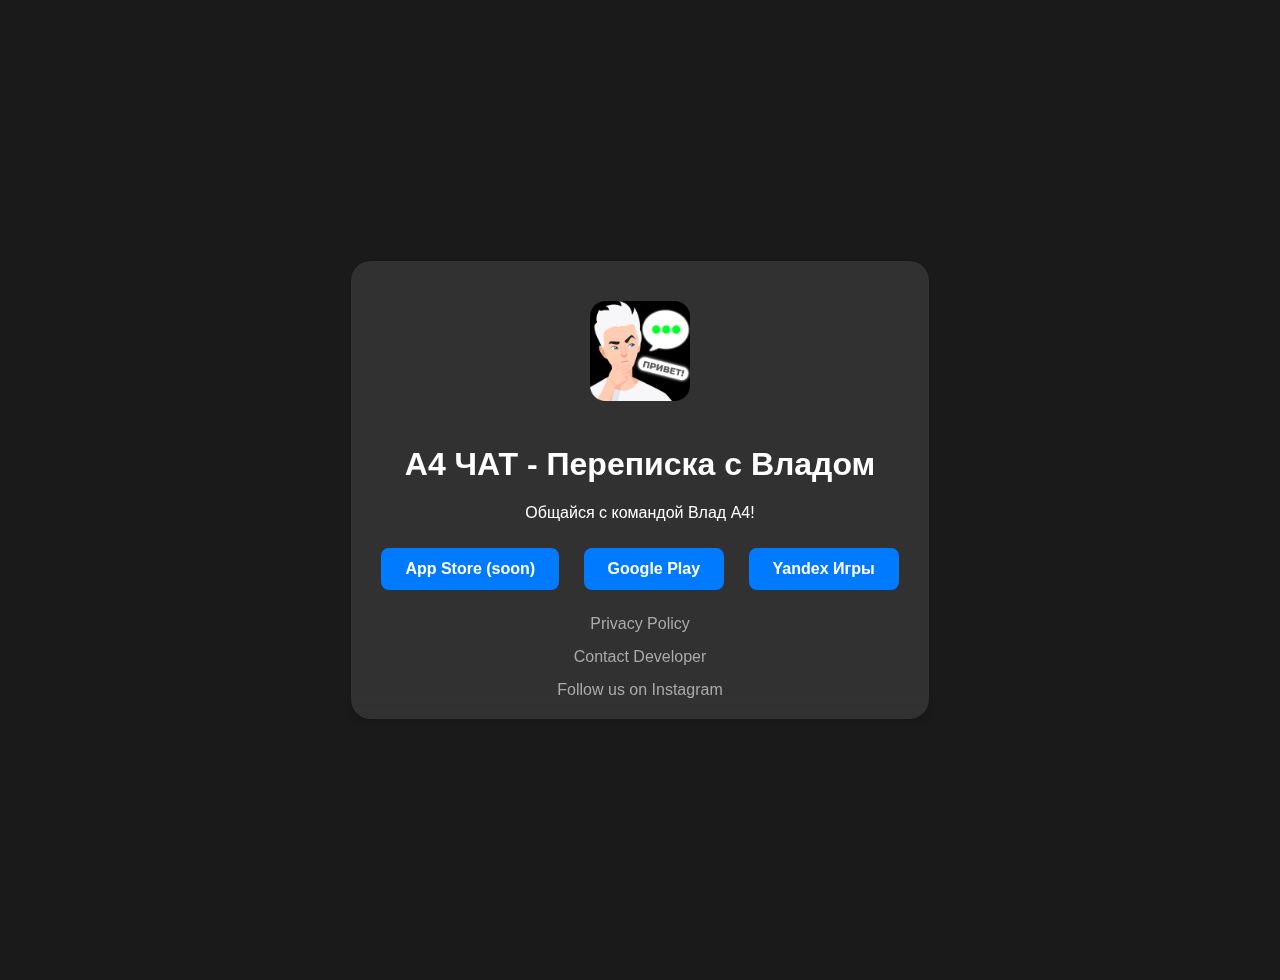
<file: index.html>
<!DOCTYPE html>
<html lang="en">
<head>
    <meta charset="UTF-8">
    <meta name="viewport" content="width=device-width, initial-scale=1.0">
    <title>А4 ЧАТ - Переписка с Владом</title>
    <link rel="stylesheet" href="styles.css">
    <link rel="icon" href="app-icon.png"> <!-- Убедитесь, что app-icon.png находится в вашей директории -->
</head>
<body>
    <div class="container">
        <img src="app-icon.png" alt="App Icon" class="app-icon">
        <h1>А4 ЧАТ - Переписка с Владом</h1>
        <p>Общайся с командой Влад А4!</p>
        <div class="buttons">
            <a href="#" class="button">App Store (soon)</a>
            <a href="https://play.google.com/store/apps/details?id=com.mobicone.a4chat" class="button">Google Play</a>
            <a href="https://yandex.ru/games/app/213614" class="button">Yandex Игры</a>
        </div>
        <a href="privacy-policy.html" class="privacy-link">Privacy Policy</a>
        <a href="mailto:mobiconestudio@gmail.com" class="contact-link">Contact Developer</a>
        <a href="https://www.instagram.com/mobicone" class="instagram-link">Follow us on Instagram</a>
    </div>
</body>
</html>
</file>
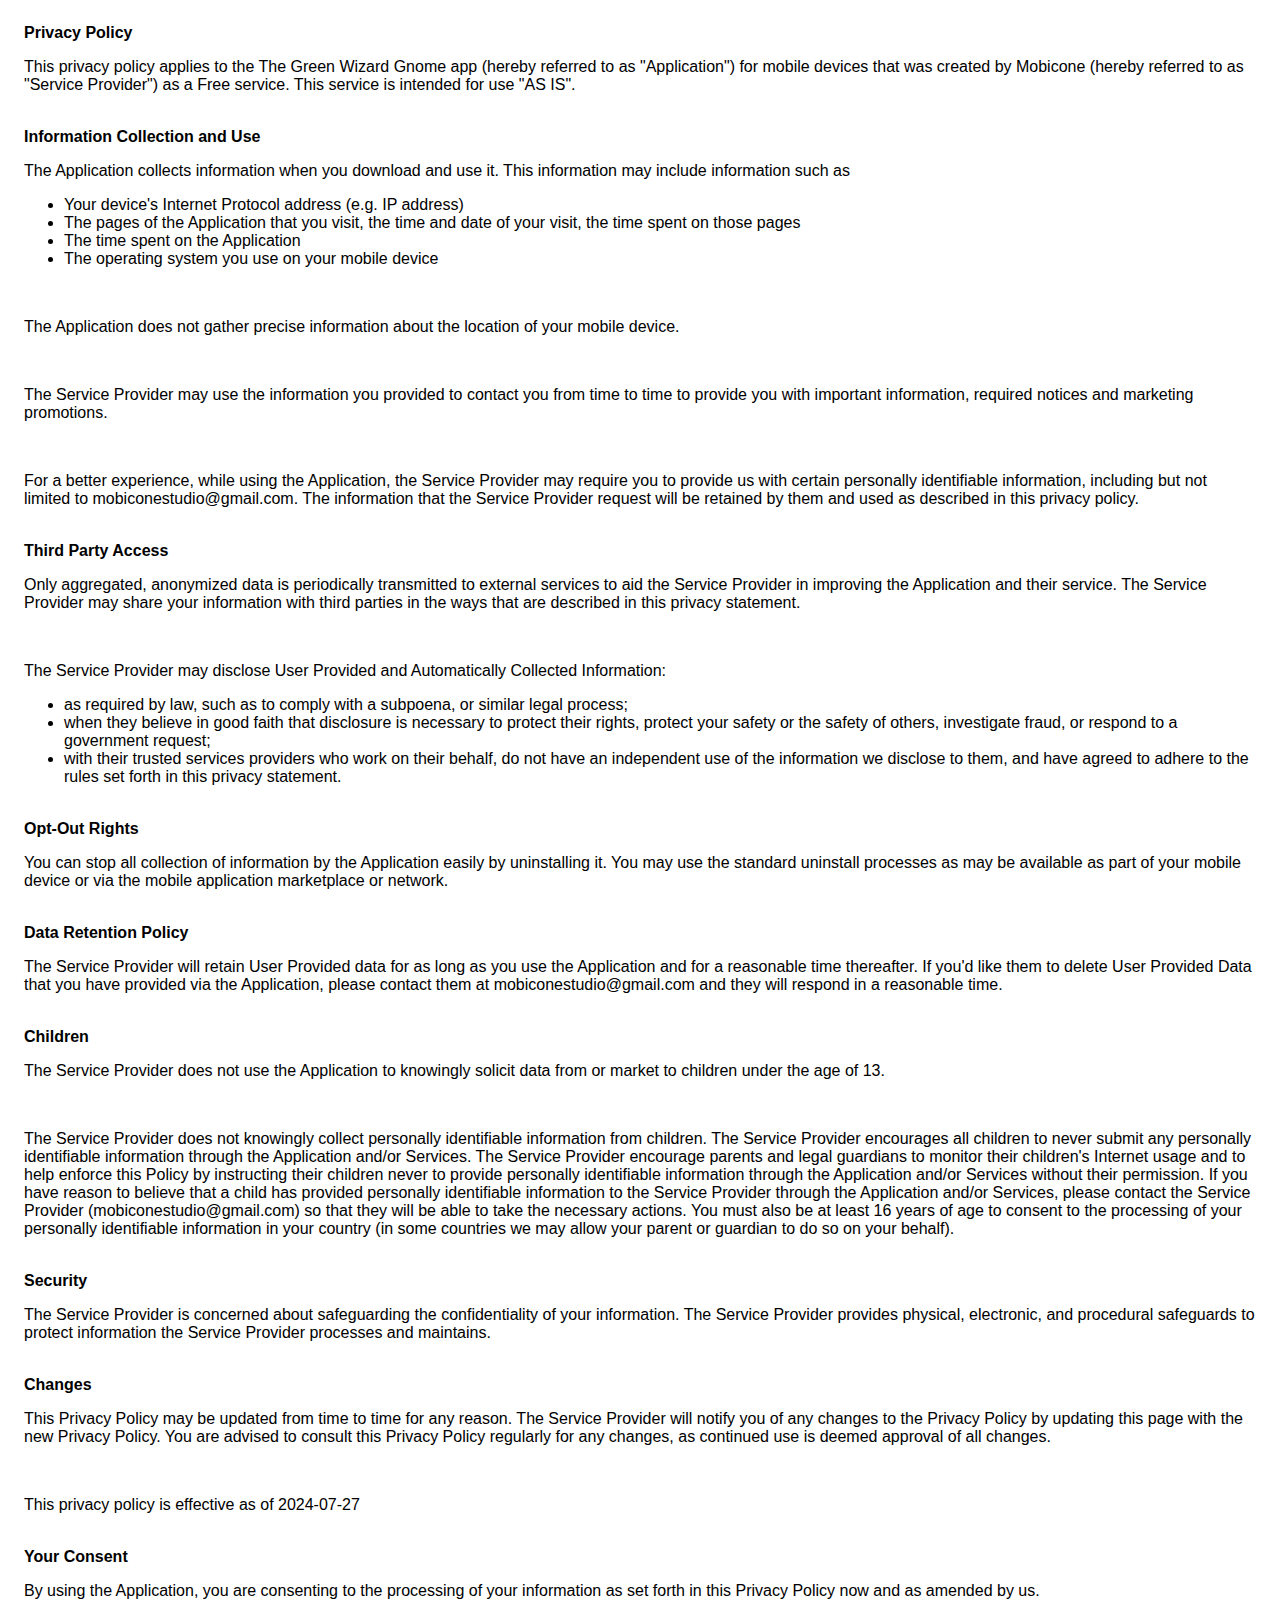
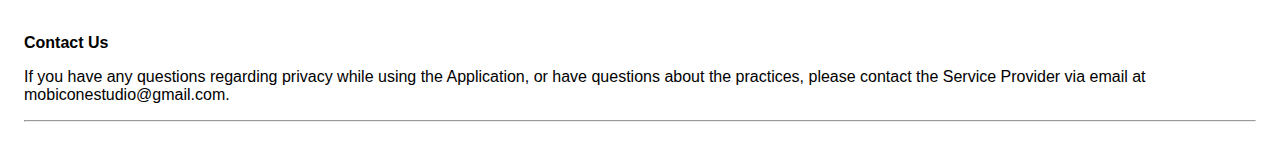
<file: mobicone-privacy-policy.html>
<!DOCTYPE html>
    <html>
    <head>
      <meta charset='utf-8'>
      <meta name='viewport' content='width=device-width'>
      <title>Privacy Policy</title>
      <style> body { font-family: 'Helvetica Neue', Helvetica, Arial, sans-serif; padding:1em; } </style>
    </head>
    <body>
    <strong>Privacy Policy</strong><p>This privacy policy applies to the The Green Wizard Gnome app (hereby referred to as "Application") for mobile devices that was created by Mobicone (hereby referred to as "Service Provider") as a Free service. This service is intended for use "AS IS".</p><br><strong>Information Collection and Use</strong><p>The Application collects information when you download and use it. This information may include information such as</p><ul><li>Your device's Internet Protocol address (e.g. IP address)</li><li>The pages of the Application that you visit, the time and date of your visit, the time spent on those pages</li><li>The time spent on the Application</li><li>The operating system you use on your mobile device</li></ul><p></p><br><p>The Application does not gather precise information about the location of your mobile device.</p><div style="display: none;"><p>The Application collects your device's location, which helps the Service Provider determine your approximate geographical location and make use of in below ways:</p><ul><li>Geolocation Services: The Service Provider utilizes location data to provide features such as personalized content, relevant recommendations, and location-based services.</li><li>Analytics and Improvements: Aggregated and anonymized location data helps the Service Provider to analyze user behavior, identify trends, and improve the overall performance and functionality of the Application.</li><li>Third-Party Services: Periodically, the Service Provider may transmit anonymized location data to external services. These services assist them in enhancing the Application and optimizing their offerings.</li></ul></div><br><p>The Service Provider may use the information you provided to contact you from time to time to provide you with important information, required notices and marketing promotions.</p><br><p>For a better experience, while using the Application, the Service Provider may require you to provide us with certain personally identifiable information, including but not limited to mobiconestudio@gmail.com. The information that the Service Provider request will be retained by them and used as described in this privacy policy.</p><br><strong>Third Party Access</strong><p>Only aggregated, anonymized data is periodically transmitted to external services to aid the Service Provider in improving the Application and their service. The Service Provider may share your information with third parties in the ways that are described in this privacy statement.</p><!----><br><p>The Service Provider may disclose User Provided and Automatically Collected Information:</p><ul><li>as required by law, such as to comply with a subpoena, or similar legal process;</li><li>when they believe in good faith that disclosure is necessary to protect their rights, protect your safety or the safety of others, investigate fraud, or respond to a government request;</li><li>with their trusted services providers who work on their behalf, do not have an independent use of the information we disclose to them, and have agreed to adhere to the rules set forth in this privacy statement.</li></ul><p></p><br><strong>Opt-Out Rights</strong><p>You can stop all collection of information by the Application easily by uninstalling it. You may use the standard uninstall processes as may be available as part of your mobile device or via the mobile application marketplace or network.</p><br><strong>Data Retention Policy</strong><p>The Service Provider will retain User Provided data for as long as you use the Application and for a reasonable time thereafter. If you'd like them to delete User Provided Data that you have provided via the Application, please contact them at mobiconestudio@gmail.com and they will respond in a reasonable time.</p><br><strong>Children</strong><p>The Service Provider does not use the Application to knowingly solicit data from or market to children under the age of 13.</p><!----><div><br><p>The Service Provider does not knowingly collect personally identifiable information from children. The Service Provider encourages all children to never submit any personally identifiable information through the Application and/or Services. The Service Provider encourage parents and legal guardians to monitor their children's Internet usage and to help enforce this Policy by instructing their children never to provide personally identifiable information through the Application and/or Services without their permission. If you have reason to believe that a child has provided personally identifiable information to the Service Provider through the Application and/or Services, please contact the Service Provider (mobiconestudio@gmail.com) so that they will be able to take the necessary actions. You must also be at least 16 years of age to consent to the processing of your personally identifiable information in your country (in some countries we may allow your parent or guardian to do so on your behalf).</p></div><br><strong>Security</strong><p>The Service Provider is concerned about safeguarding the confidentiality of your information. The Service Provider provides physical, electronic, and procedural safeguards to protect information the Service Provider processes and maintains.</p><br><strong>Changes</strong><p>This Privacy Policy may be updated from time to time for any reason. The Service Provider will notify you of any changes to the Privacy Policy by updating this page with the new Privacy Policy. You are advised to consult this Privacy Policy regularly for any changes, as continued use is deemed approval of all changes.</p><br><p>This privacy policy is effective as of 2024-07-27</p><br><strong>Your Consent</strong><p>By using the Application, you are consenting to the processing of your information as set forth in this Privacy Policy now and as amended by us.</p><br><strong>Contact Us</strong><p>If you have any questions regarding privacy while using the Application, or have questions about the practices, please contact the Service Provider via email at mobiconestudio@gmail.com.</p><hr><p></p>
    </body>
    </html>
</file>
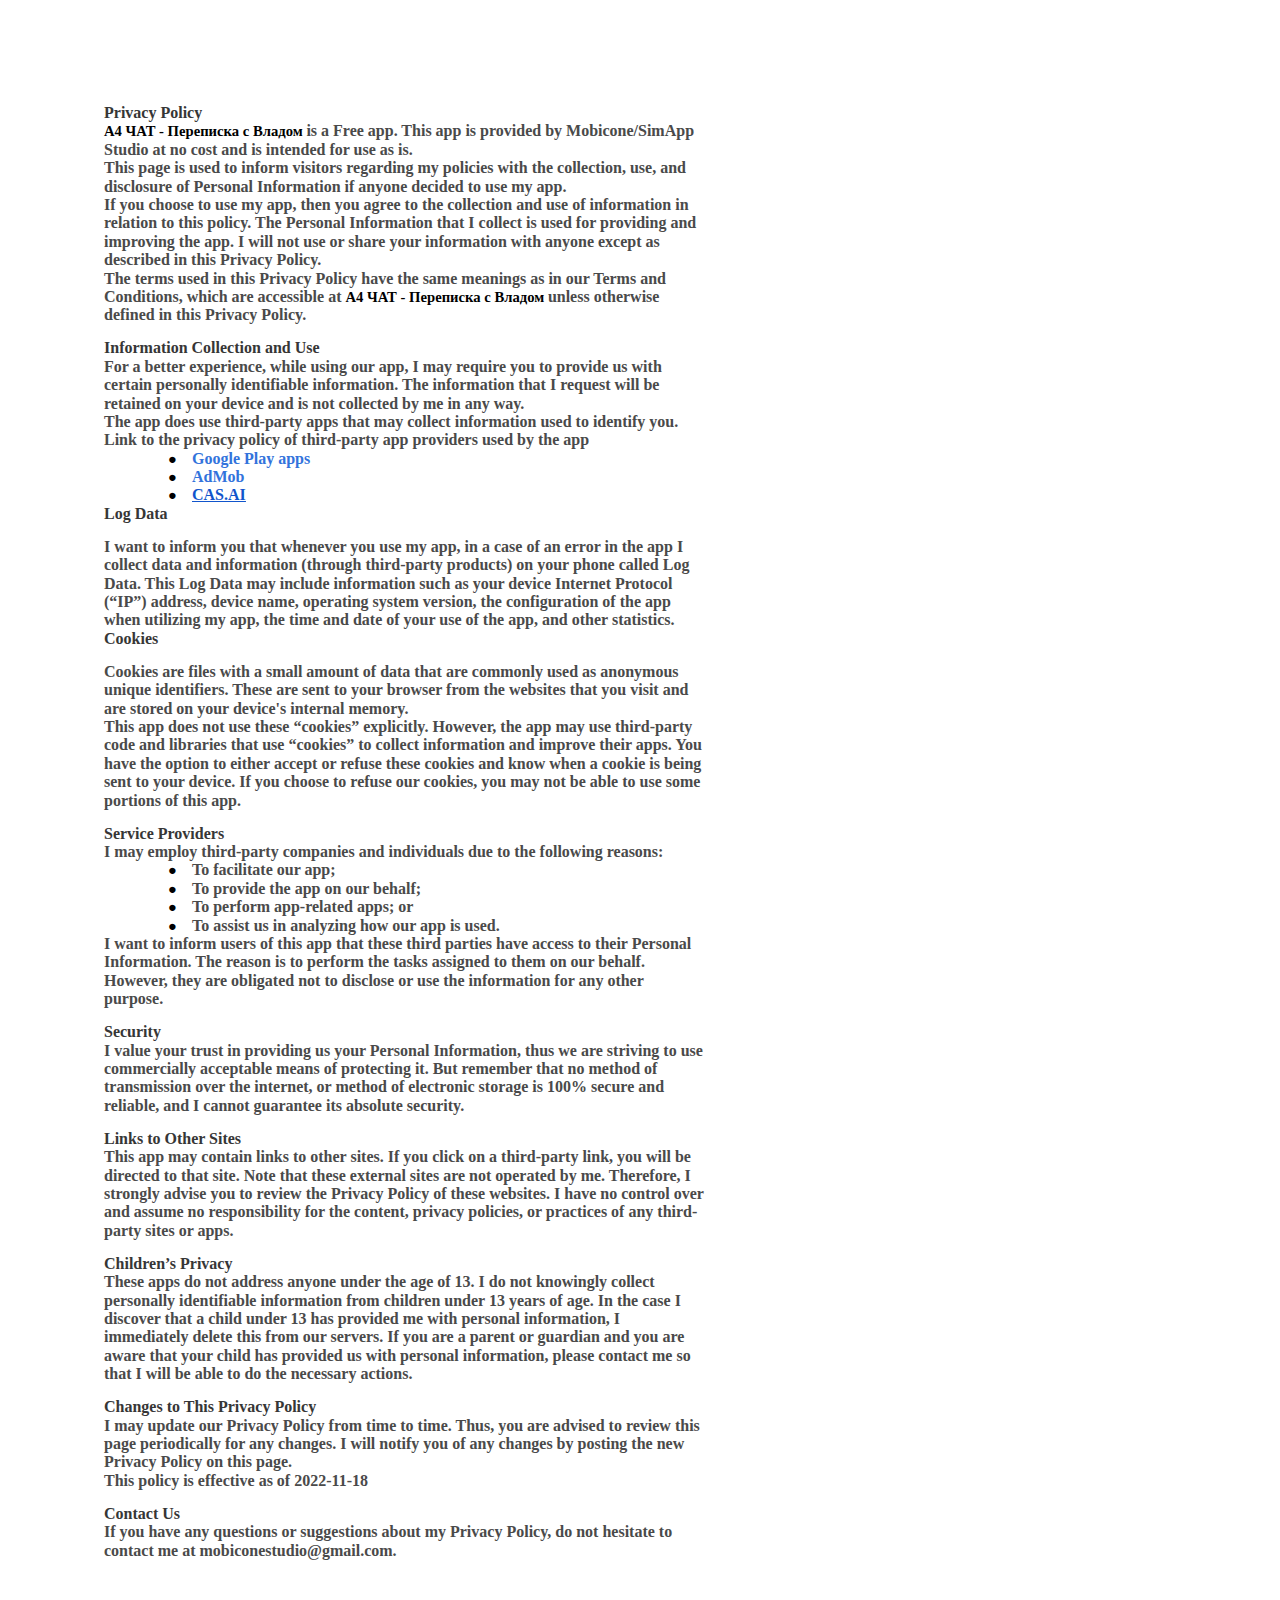
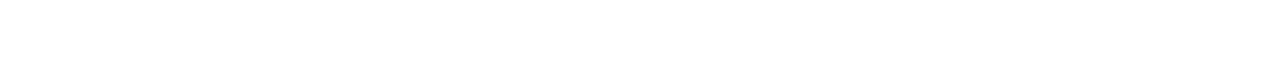
<file: privacy-policy.html>
<html><head><meta content="text/html; charset=UTF-8" http-equiv="content-type"><style type="text/css">@import url(https://themes.googleusercontent.com/fonts/css?kit=q2OIMsAtXEkOulLQVdSl04PhyMdNCB7wo_2qNgS7ixM);.lst-kix_q805fgpa2v8w-7>li:before{content:"\0025cb   "}.lst-kix_q805fgpa2v8w-8>li:before{content:"\0025a0   "}.lst-kix_8edc65pzhz3-8>li:before{content:"\0025a0   "}.lst-kix_q805fgpa2v8w-2>li:before{content:"\0025a0   "}.lst-kix_q805fgpa2v8w-1>li:before{content:"\0025cb   "}.lst-kix_q805fgpa2v8w-3>li:before{content:"\0025cf   "}.lst-kix_8edc65pzhz3-5>li:before{content:"\0025a0   "}.lst-kix_8edc65pzhz3-7>li:before{content:"\0025cb   "}ul.lst-kix_8edc65pzhz3-7{list-style-type:none}ul.lst-kix_8edc65pzhz3-8{list-style-type:none}ul.lst-kix_8edc65pzhz3-5{list-style-type:none}.lst-kix_8edc65pzhz3-6>li:before{content:"\0025cf   "}ul.lst-kix_8edc65pzhz3-6{list-style-type:none}ul.lst-kix_q805fgpa2v8w-8{list-style-type:none}ul.lst-kix_8edc65pzhz3-3{list-style-type:none}.lst-kix_q805fgpa2v8w-6>li:before{content:"\0025cf   "}ul.lst-kix_q805fgpa2v8w-7{list-style-type:none}ul.lst-kix_8edc65pzhz3-4{list-style-type:none}ul.lst-kix_q805fgpa2v8w-6{list-style-type:none}ul.lst-kix_8edc65pzhz3-1{list-style-type:none}.lst-kix_q805fgpa2v8w-5>li:before{content:"\0025a0   "}ul.lst-kix_q805fgpa2v8w-5{list-style-type:none}ul.lst-kix_8edc65pzhz3-2{list-style-type:none}.lst-kix_8edc65pzhz3-3>li:before{content:"\0025cf   "}ul.lst-kix_q805fgpa2v8w-4{list-style-type:none}ul.lst-kix_q805fgpa2v8w-3{list-style-type:none}.lst-kix_q805fgpa2v8w-4>li:before{content:"\0025cb   "}ul.lst-kix_8edc65pzhz3-0{list-style-type:none}ul.lst-kix_q805fgpa2v8w-2{list-style-type:none}li.li-bullet-0:before{margin-left:-18pt;white-space:nowrap;display:inline-block;min-width:18pt}ul.lst-kix_q805fgpa2v8w-1{list-style-type:none}.lst-kix_8edc65pzhz3-4>li:before{content:"\0025cb   "}ul.lst-kix_q805fgpa2v8w-0{list-style-type:none}.lst-kix_8edc65pzhz3-2>li:before{content:"\0025a0   "}.lst-kix_8edc65pzhz3-1>li:before{content:"\0025cb   "}.lst-kix_q805fgpa2v8w-0>li:before{content:"\0025cf   "}.lst-kix_8edc65pzhz3-0>li:before{content:"\0025cf   "}ol{margin:0;padding:0}table td,table th{padding:0}.c3{border-right-style:solid;padding-top:0pt;border-top-width:0pt;border-right-width:0pt;padding-left:0pt;padding-bottom:0pt;line-height:1.15;border-left-width:0pt;border-top-style:solid;background-color:#ffffff;border-left-style:solid;border-bottom-width:0pt;border-bottom-style:solid;orphans:2;widows:2;text-align:left;padding-right:0pt}.c12{border-right-style:solid;border-top-width:0pt;border-right-width:0pt;padding-left:0pt;border-top-style:solid;margin-right:8pt;background-color:#ffffff;margin-left:66pt;border-bottom-width:0pt;border-bottom-style:solid;padding-right:0pt}.c14{border-right-style:solid;border-top-width:0pt;border-right-width:0pt;padding-left:0pt;border-top-style:solid;margin-right:8pt;margin-left:66pt;border-bottom-width:0pt;border-bottom-style:solid;padding-right:0pt}.c1{color:#4a4a4a;font-weight:600;text-decoration:none;vertical-align:baseline;font-size:12pt;font-family:"Montserrat";font-style:normal}.c10{-webkit-text-decoration-skip:none;color:#1155cc;font-weight:600;text-decoration:underline;text-decoration-skip-ink:none;font-size:12pt;font-family:"Montserrat"}.c5{color:#363636;font-weight:600;text-decoration:none;vertical-align:baseline;font-size:12pt;font-family:"Montserrat";font-style:normal}.c7{padding-top:0pt;padding-bottom:0pt;line-height:1.15;orphans:2;widows:2;text-align:left}.c0{font-size:12pt;font-family:"Montserrat";color:#3273dc;font-weight:600}.c2{font-size:12pt;font-family:"Montserrat";color:#4a4a4a;font-weight:600}.c6{text-decoration:none;vertical-align:baseline;font-style:normal}.c8{color:inherit;text-decoration:inherit}.c11{font-weight:600;font-family:"Montserrat"}.c9{padding:0;margin:0}.c16{color:#000000;font-size:11pt}.c15{max-width:451.4pt;padding:72pt 72pt 72pt 72pt}.c4{height:11pt}.c13{background-color:#ffffff}.title{padding-top:0pt;color:#000000;font-size:26pt;padding-bottom:3pt;font-family:"Arial";line-height:1.15;page-break-after:avoid;orphans:2;widows:2;text-align:left}.subtitle{padding-top:0pt;color:#666666;font-size:15pt;padding-bottom:16pt;font-family:"Arial";line-height:1.15;page-break-after:avoid;orphans:2;widows:2;text-align:left}li{color:#000000;font-size:11pt;font-family:"Arial"}p{margin:0;color:#000000;font-size:11pt;font-family:"Arial"}h1{padding-top:20pt;color:#000000;font-size:20pt;padding-bottom:6pt;font-family:"Arial";line-height:1.15;page-break-after:avoid;orphans:2;widows:2;text-align:left}h2{padding-top:18pt;color:#000000;font-size:16pt;padding-bottom:6pt;font-family:"Arial";line-height:1.15;page-break-after:avoid;orphans:2;widows:2;text-align:left}h3{padding-top:16pt;color:#434343;font-size:14pt;padding-bottom:4pt;font-family:"Arial";line-height:1.15;page-break-after:avoid;orphans:2;widows:2;text-align:left}h4{padding-top:14pt;color:#666666;font-size:12pt;padding-bottom:4pt;font-family:"Arial";line-height:1.15;page-break-after:avoid;orphans:2;widows:2;text-align:left}h5{padding-top:12pt;color:#666666;font-size:11pt;padding-bottom:4pt;font-family:"Arial";line-height:1.15;page-break-after:avoid;orphans:2;widows:2;text-align:left}h6{padding-top:12pt;color:#666666;font-size:11pt;padding-bottom:4pt;font-family:"Arial";line-height:1.15;page-break-after:avoid;font-style:italic;orphans:2;widows:2;text-align:left}</style></head><body class="c13 c15 doc-content"><p class="c7"><span class="c5 c13">Privacy Policy</span></p><p class="c3"><span class="c11">&#1040;4 &#1063;&#1040;&#1058; - &#1055;&#1077;&#1088;&#1077;&#1087;&#1080;&#1089;&#1082;&#1072; &#1089; &#1042;&#1083;&#1072;&#1076;&#1086;&#1084; </span><span class="c1">is a Free app. This app is provided by Mobicone/SimApp Studio at no cost and is intended for use as is.</span></p><p class="c3"><span class="c1">This page is used to inform visitors regarding my policies with the collection, use, and disclosure of Personal Information if anyone decided to use my app.</span></p><p class="c3"><span class="c1">If you choose to use my app, then you agree to the collection and use of information in relation to this policy. The Personal Information that I collect is used for providing and improving the app. I will not use or share your information with anyone except as described in this Privacy Policy.</span></p><p class="c3"><span class="c2">The terms used in this Privacy Policy have the same meanings as in our Terms and Conditions, which are accessible at </span><span class="c11">&#1040;4 &#1063;&#1040;&#1058; - &#1055;&#1077;&#1088;&#1077;&#1087;&#1080;&#1089;&#1082;&#1072; &#1089; &#1042;&#1083;&#1072;&#1076;&#1086;&#1084; </span><span class="c1">unless otherwise defined in this Privacy Policy.</span></p><p class="c3 c4"><span class="c1"></span></p><p class="c3"><span class="c5">Information Collection and Use</span></p><p class="c3"><span class="c1">For a better experience, while using our app, I may require you to provide us with certain personally identifiable information. The information that I request will be retained on your device and is not collected by me in any way.</span></p><p class="c3"><span class="c1">The app does use third-party apps that may collect information used to identify you.</span></p><p class="c3"><span class="c1">Link to the privacy policy of third-party app providers used by the app</span></p><ul class="c9 lst-kix_q805fgpa2v8w-0 start"><li class="c7 c14 li-bullet-0"><span class="c0"><a class="c8" href="https://www.google.com/url?q=https://www.google.com/policies/privacy/&amp;sa=D&amp;source=editors&amp;ust=1715276647380388&amp;usg=AOvVaw3N7iZVkTtBvd8Gvny3iUA8">Google Play apps</a></span></li><li class="c14 c7 li-bullet-0"><span class="c0"><a class="c8" href="https://www.google.com/url?q=https://support.google.com/admob/answer/6128543?hl%3Den&amp;sa=D&amp;source=editors&amp;ust=1715276647380773&amp;usg=AOvVaw0LK6N0t7SCbgdcHoLJDhpq">AdMob</a></span></li><li class="c14 c7 li-bullet-0"><span class="c10"><a class="c8" href="https://www.google.com/url?q=http://cas.ai&amp;sa=D&amp;source=editors&amp;ust=1715276647381018&amp;usg=AOvVaw2oOuq1MHxP275zcpSL1lXy">CAS.AI</a></span></li></ul><p class="c3"><span class="c5">Log Data</span></p><p class="c3 c4"><span class="c5"></span></p><p class="c3"><span class="c1">I want to inform you that whenever you use my app, in a case of an error in the app I collect data and information (through third-party products) on your phone called Log Data. This Log Data may include information such as your device Internet Protocol (&ldquo;IP&rdquo;) address, device name, operating system version, the configuration of the app when utilizing my app, the time and date of your use of the app, and other statistics.</span></p><p class="c3"><span class="c5">Cookies</span></p><p class="c3 c4"><span class="c5"></span></p><p class="c3"><span class="c1">Cookies are files with a small amount of data that are commonly used as anonymous unique identifiers. These are sent to your browser from the websites that you visit and are stored on your device&#39;s internal memory.</span></p><p class="c3"><span class="c1">This app does not use these &ldquo;cookies&rdquo; explicitly. However, the app may use third-party code and libraries that use &ldquo;cookies&rdquo; to collect information and improve their apps. You have the option to either accept or refuse these cookies and know when a cookie is being sent to your device. If you choose to refuse our cookies, you may not be able to use some portions of this app.</span></p><p class="c3 c4"><span class="c1"></span></p><p class="c3"><span class="c5">Service Providers</span></p><p class="c3"><span class="c1">I may employ third-party companies and individuals due to the following reasons:</span></p><ul class="c9 lst-kix_8edc65pzhz3-0 start"><li class="c12 c7 li-bullet-0"><span class="c1">To facilitate our app;</span></li><li class="c7 c12 li-bullet-0"><span class="c1">To provide the app on our behalf;</span></li><li class="c12 c7 li-bullet-0"><span class="c1">To perform app-related apps; or</span></li><li class="c12 c7 li-bullet-0"><span class="c1">To assist us in analyzing how our app is used.</span></li></ul><p class="c3"><span class="c1">I want to inform users of this app that these third parties have access to their Personal Information. The reason is to perform the tasks assigned to them on our behalf. However, they are obligated not to disclose or use the information for any other purpose.</span></p><p class="c3 c4"><span class="c1"></span></p><p class="c3"><span class="c5">Security</span></p><p class="c3"><span class="c1">I value your trust in providing us your Personal Information, thus we are striving to use commercially acceptable means of protecting it. But remember that no method of transmission over the internet, or method of electronic storage is 100% secure and reliable, and I cannot guarantee its absolute security.</span></p><p class="c3 c4"><span class="c1"></span></p><p class="c3"><span class="c5">Links to Other Sites</span></p><p class="c3"><span class="c1">This app may contain links to other sites. If you click on a third-party link, you will be directed to that site. Note that these external sites are not operated by me. Therefore, I strongly advise you to review the Privacy Policy of these websites. I have no control over and assume no responsibility for the content, privacy policies, or practices of any third-party sites or apps.</span></p><p class="c3 c4"><span class="c1"></span></p><p class="c3"><span class="c5">Children&rsquo;s Privacy</span></p><p class="c3"><span class="c1">These apps do not address anyone under the age of 13. I do not knowingly collect personally identifiable information from children under 13 years of age. In the case I discover that a child under 13 has provided me with personal information, I immediately delete this from our servers. If you are a parent or guardian and you are aware that your child has provided us with personal information, please contact me so that I will be able to do the necessary actions.</span></p><p class="c3 c4"><span class="c1"></span></p><p class="c3"><span class="c5">Changes to This Privacy Policy</span></p><p class="c3"><span class="c1">I may update our Privacy Policy from time to time. Thus, you are advised to review this page periodically for any changes. I will notify you of any changes by posting the new Privacy Policy on this page.</span></p><p class="c3"><span class="c1">This policy is effective as of 2022-11-18</span></p><p class="c3 c4"><span class="c1"></span></p><p class="c3"><span class="c5">Contact Us</span></p><p class="c3"><span class="c2">If you have any questions or suggestions about my Privacy Policy, do not hesitate to contact me at mobiconestudio@gmail.com.</span></p><p class="c7 c4"><span class="c6 c11 c16"></span></p></body></html>
</file>
<file: styles.css>
body {
    font-family: 'Arial', sans-serif;
    background-color: #1a1a1a;
    color: white;
    margin: 0;
    padding: 40px;
    display: flex;
    justify-content: center;
    align-items: center;
    height: 100vh;
    text-align: center;
}

.container {
    max-width: 600px;
    background: rgba(255, 255, 255, 0.1);
    backdrop-filter: blur(10px);
    border-radius: 20px;
    padding: 20px;
    box-shadow: 0 4px 6px rgba(0,0,0,0.1);
    animation: fadeIn 1s ease-out;
}

@keyframes fadeIn {
    from { opacity: 0; transform: translateY(20px); }
    to { opacity: 1; transform: translateY(0); }
}

.app-icon {
    width: 100px;
    height: auto;
    margin: 20px 0;
}

.button {
    background-color: #007aff;
    color: white;
    padding: 12px 24px;
    text-decoration: none;
    border-radius: 8px;
    margin: 10px;
    display: inline-block;
    font-weight: bold;
    transition: background-color 0.3s;
}

.button:hover {
    background-color: #005ecb;
}

.privacy-link, .contact-link, .instagram-link {
    color: #aaa;
    text-decoration: none;
    display: block;
    margin-top: 15px;
    transition: color 0.3s;
}

.privacy-link:hover, .contact-link:hover, .instagram-link:hover {
    color: #ddd;
}

section {
    text-align: left;
    margin: 20px 0;
    padding: 15px;
    background: rgba(255, 255, 255, 0.05);
    border-radius: 10px;
}

.back-link {
    display: block;
    margin-top: 30px;
    color: #007aff;
    text-decoration: none;
    transition: color 0.3s;
}

.back-link:hover {
    color: #005ecb;
}
</file>
